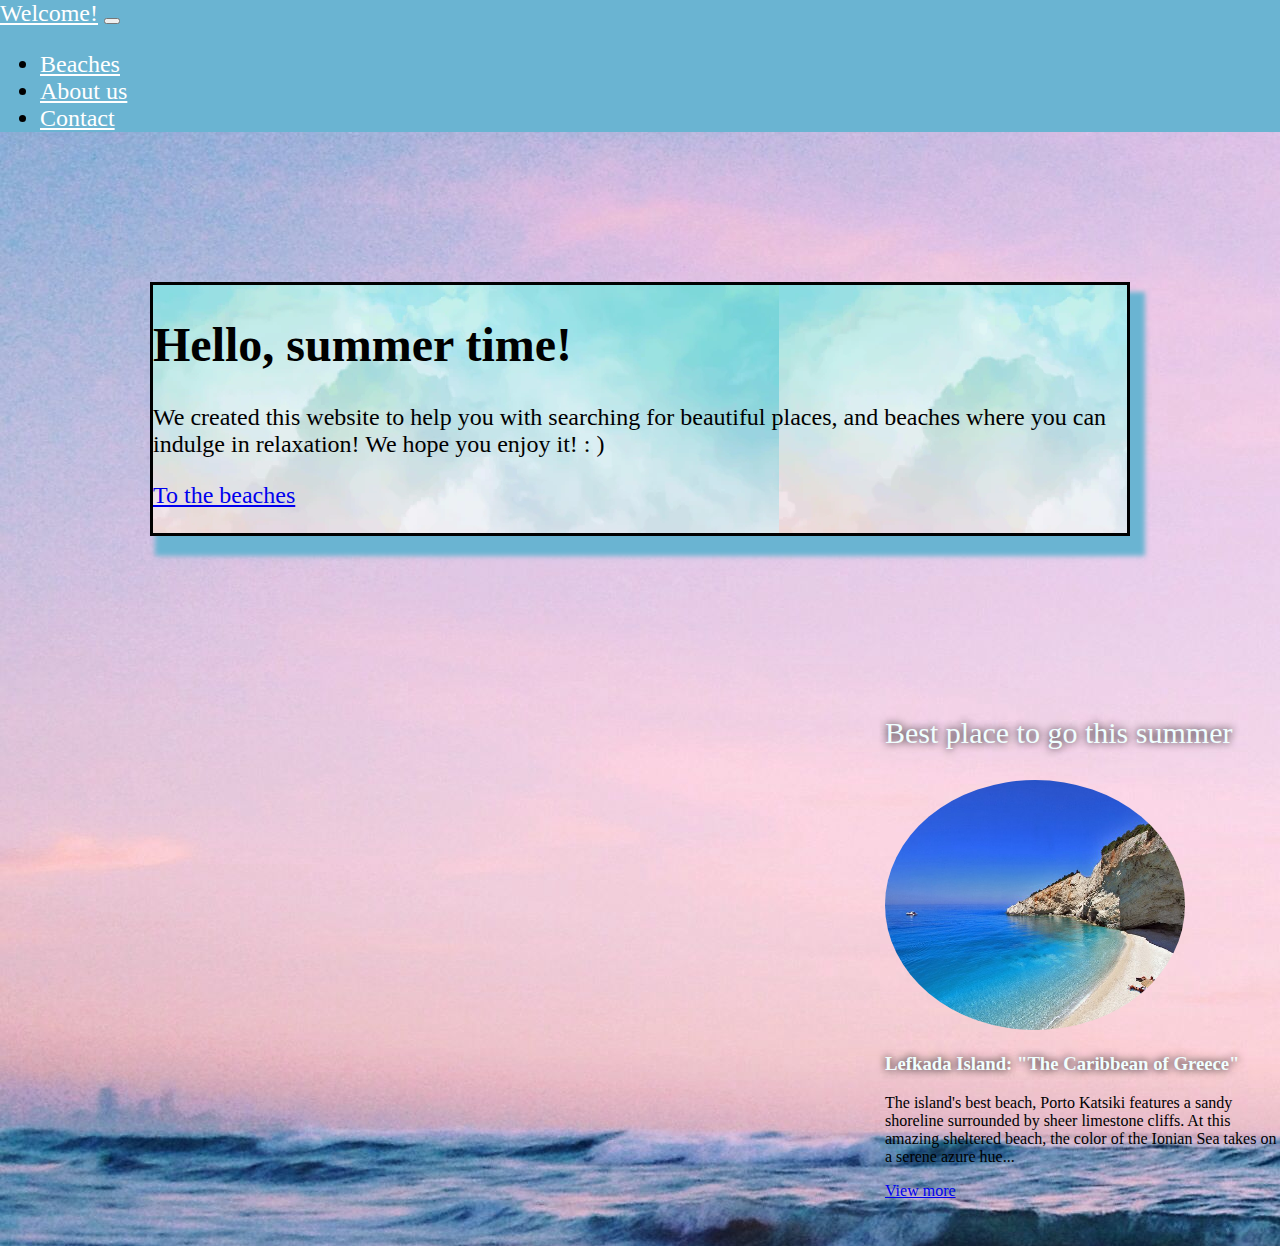
<file: index.html>
﻿<!DOCTYPE html>
<html lang="en">
<head>
    <title>Unforgettable Moments</title>
    <meta charset="utf-8">

    <meta name="viewport" content="width=device-width, initial-scale=1">
    <link rel="stylesheet" href="https://cdn.jsdelivr.net/npm/bootstrap@4.5.3/dist/css/bootstrap.min.css" integrity="sha384-TX8t27EcRE3e/ihU7zmQxVncDAy5uIKz4rEkgIXeMed4M0jlfIDPvg6uqKI2xXr2" crossorigin="anonymous">
    <link rel="stylesheet" type="text/css" href="main.css">

   
</head>

<body>

    <nav class="navbar navbar-expand-md">
        <a class="navbar-brand" href="index.html">Welcome!</a>
        <button class="navbar-toggler navbar-dark" type="button" data-toggle="collapse" data-target="#main-navigation">
            <span class="navbar-toggler-icon"></span>
        </button>
        <div class="collapse navbar-collapse" id="main-navigation">
            <ul class="navbar-nav">
                <li class="nav-item">
                    <a class="nav-link" href="beaches.html">Beaches</a>
                </li>
                <li class="nav-item">
                    <a class="nav-link" href="about.html">About us</a>
                </li>
                <li class="nav-item">
                    <a class="nav-link" href="contact.html">Contact</a>
                </li>
            </ul>
        </div>
    </nav>

    <div class="jumbotron">
        <h1>Hello, summer time!</h1>
        <p class="caption">
            We created this website to help you with searching for beautiful places,
            and beaches where you can indulge in relaxation!  We hope you enjoy it! : )
        </p>
        <p><a class="btn btn-primary btn-lg" href="beaches.html" role="button">To the beaches</a></p>
    </div>


    <div class="footer">
        <div class="video">
        <iframe width="560" height="315" src="https://www.youtube.com/embed/or047P2NOjc?&autoplay=1&mute=1" SameSite=None title="YouTube video player" frameborder="0"></iframe>
            </div>

        <div class="place">
            <div class="thumbnail">
                <p>Best place to go this summer</p>
                <img src="five.jpg" alt="">
                <div class="caption">
                    <h3>Lefkada Island: "The Caribbean of Greece"</h3>
                    <p>
                        The island's best beach, Porto Katsiki features a sandy shoreline surrounded by sheer
                        limestone cliffs. At this amazing sheltered beach, the color of the Ionian Sea takes on
                        a serene azure hue...
                    </p>
                    <p><a href="beaches.html" class="btn btn-primary" role="button">View more</a></p>
                </div>
            </div>
        </div>
    </div>




    <script src="https://code.jquery.com/jquery-3.3.1.slim.min.js" integrity="sha384-q8i/X+965DzO0rT7abK41JStQIAqVgRVzpbzo5smXKp4YfRvH+8abtTE1Pi6jizo" crossorigin="anonymous"></script>
    <script src="https://cdn.jsdelivr.net/npm/popper.js@1.14.7/dist/umd/popper.min.js" integrity="sha384-UO2eT0CpHqdSJQ6hJty5KVphtPhzWj9WO1clHTMGa3JDZwrnQq4sF86dIHNDz0W1" crossorigin="anonymous"></script>
    <script src="https://cdn.jsdelivr.net/npm/bootstrap@4.3.1/dist/js/bootstrap.min.js" integrity="sha384-JjSmVgyd0p3pXB1rRibZUAYoIIy6OrQ6VrjIEaFf/nJGzIxFDsf4x0xIM+B07jRM" crossorigin="anonymous"></script>
</body>


</html>
</file>
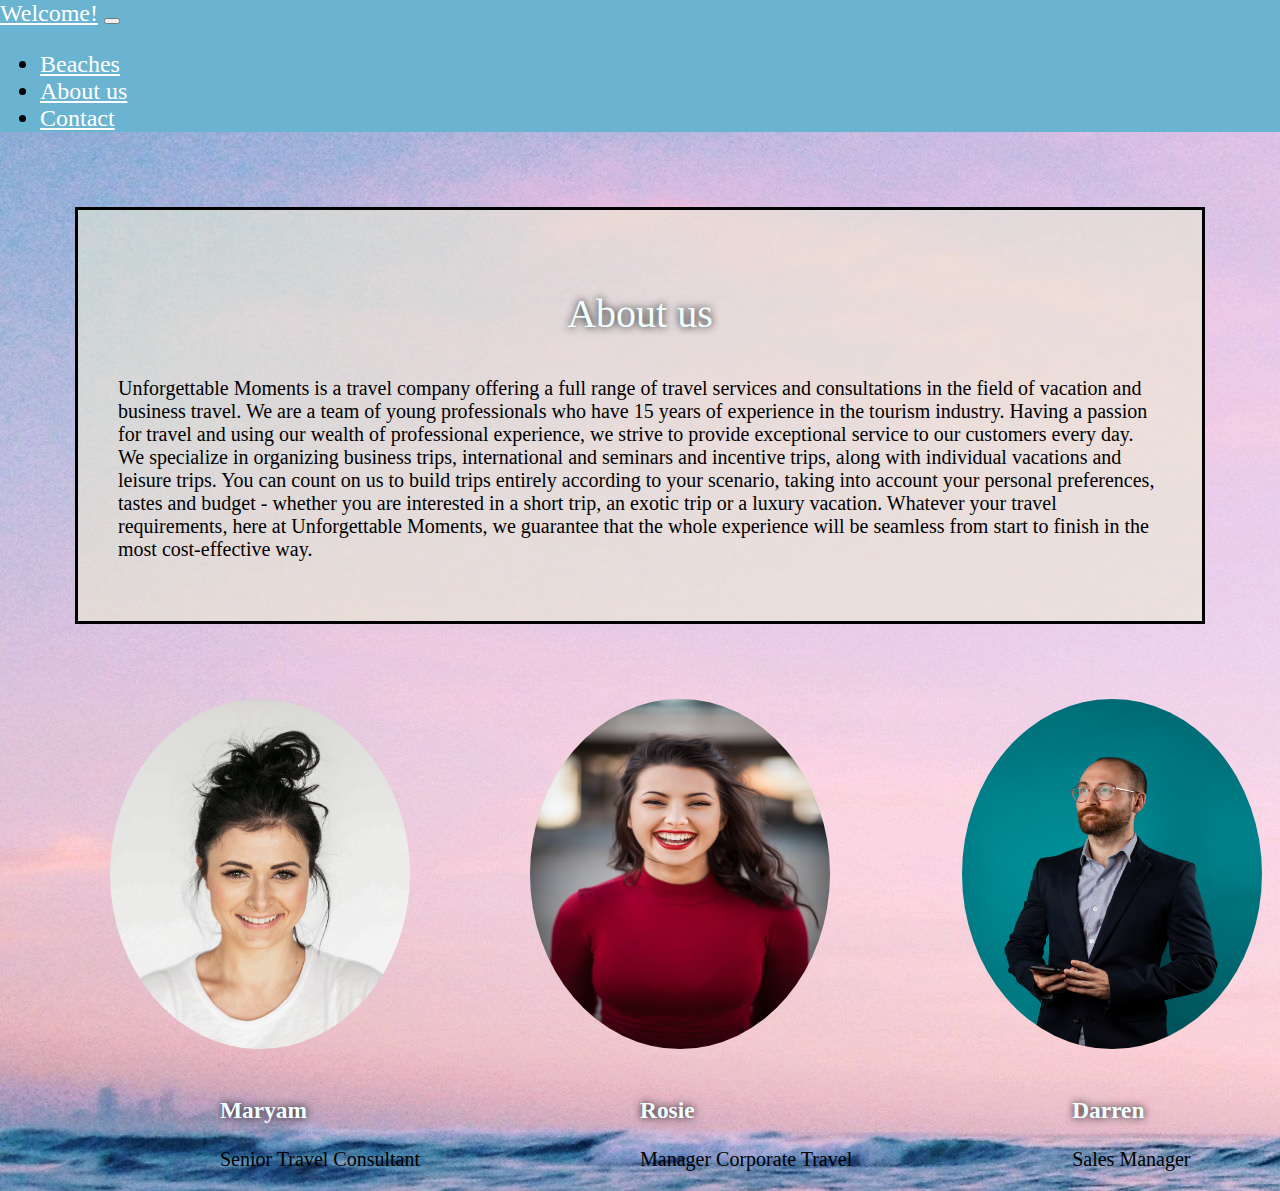
<file: about.html>
﻿<!DOCTYPE html>
<html lang="en">
<head>
    <title>Unforgettable Moments</title>
    <meta charset="utf-8">

    <meta name="viewport" content="width=device-width, initial-scale=1">
    <link rel="stylesheet" href="https://cdn.jsdelivr.net/npm/bootstrap@4.5.3/dist/css/bootstrap.min.css" integrity="sha384-TX8t27EcRE3e/ihU7zmQxVncDAy5uIKz4rEkgIXeMed4M0jlfIDPvg6uqKI2xXr2" crossorigin="anonymous">
    <link rel="stylesheet" type="text/css" href="main.css">
</head>

<body>

    <nav class="navbar navbar-expand-md">
        <a class="navbar-brand" href="index.html">Welcome!</a>
        <button class="navbar-toggler navbar-dark" type="button" data-toggle="collapse" data-target="#main-navigation">
            <span class="navbar-toggler-icon"></span>
        </button>
        <div class="collapse navbar-collapse" id="main-navigation">
            <ul class="navbar-nav">
                <li class="nav-item">
                    <a class="nav-link" href="beaches.html">Beaches</a>
                </li>
                <li class="nav-item">
                    <a class="nav-link" href="about.html">About us</a>
                </li>
                <li class="nav-item">
                    <a class="nav-link" href="contact.html">Contact</a>
                </li>
            </ul>
        </div>
    </nav>

    <div class="about">
        <p>About us</p>
        <p>
            Unforgettable Moments is a travel company offering a full range of travel services and consultations in the field of vacation and business travel. We are a team of young professionals who have 15 years of experience in the tourism industry.
            Having a passion for travel and using our wealth of professional experience, we strive to provide exceptional service to our customers every day.

            We specialize in organizing business trips, international and seminars and incentive trips, along with individual vacations and leisure trips. You can count on us to build trips entirely according to your scenario, taking into account your personal preferences, tastes and budget - whether you are interested in a short trip, an exotic trip or a luxury vacation.
            Whatever your travel requirements, here at Unforgettable Moments, we guarantee that the whole experience will be seamless from start to finish in the most cost-effective way.
        </p>
    </div>

    <div class="staff">
        <div class="thumbnail">
            <img src="women1.jpg" alt="">
            <div class="caption">
                <h3>Maryam</h3>
                <p>
                    Senior Travel Consultant
                </p>
            </div>
        </div>

        <div class="thumbnail">
            <img src="women2.jpg" alt="">
            <div class="caption">
                <h3>Rosie</h3>
                <p>
                    Manager Corporate Travel
                </p>
            </div>
        </div>

        <div class="thumbnail">
            <img src="man.jpg" alt="">
            <div class="caption">
                <h3>Darren</h3>
                <p>
                    Sales Manager
                </p>
            </div>
        </div>
    </div>



            <script src="https://code.jquery.com/jquery-3.3.1.slim.min.js" integrity="sha384-q8i/X+965DzO0rT7abK41JStQIAqVgRVzpbzo5smXKp4YfRvH+8abtTE1Pi6jizo" crossorigin="anonymous"></script>
            <script src="https://cdn.jsdelivr.net/npm/popper.js@1.14.7/dist/umd/popper.min.js" integrity="sha384-UO2eT0CpHqdSJQ6hJty5KVphtPhzWj9WO1clHTMGa3JDZwrnQq4sF86dIHNDz0W1" crossorigin="anonymous"></script>
            <script src="https://cdn.jsdelivr.net/npm/bootstrap@4.3.1/dist/js/bootstrap.min.js" integrity="sha384-JjSmVgyd0p3pXB1rRibZUAYoIIy6OrQ6VrjIEaFf/nJGzIxFDsf4x0xIM+B07jRM" crossorigin="anonymous"></script>

</body>

</html>
</file>
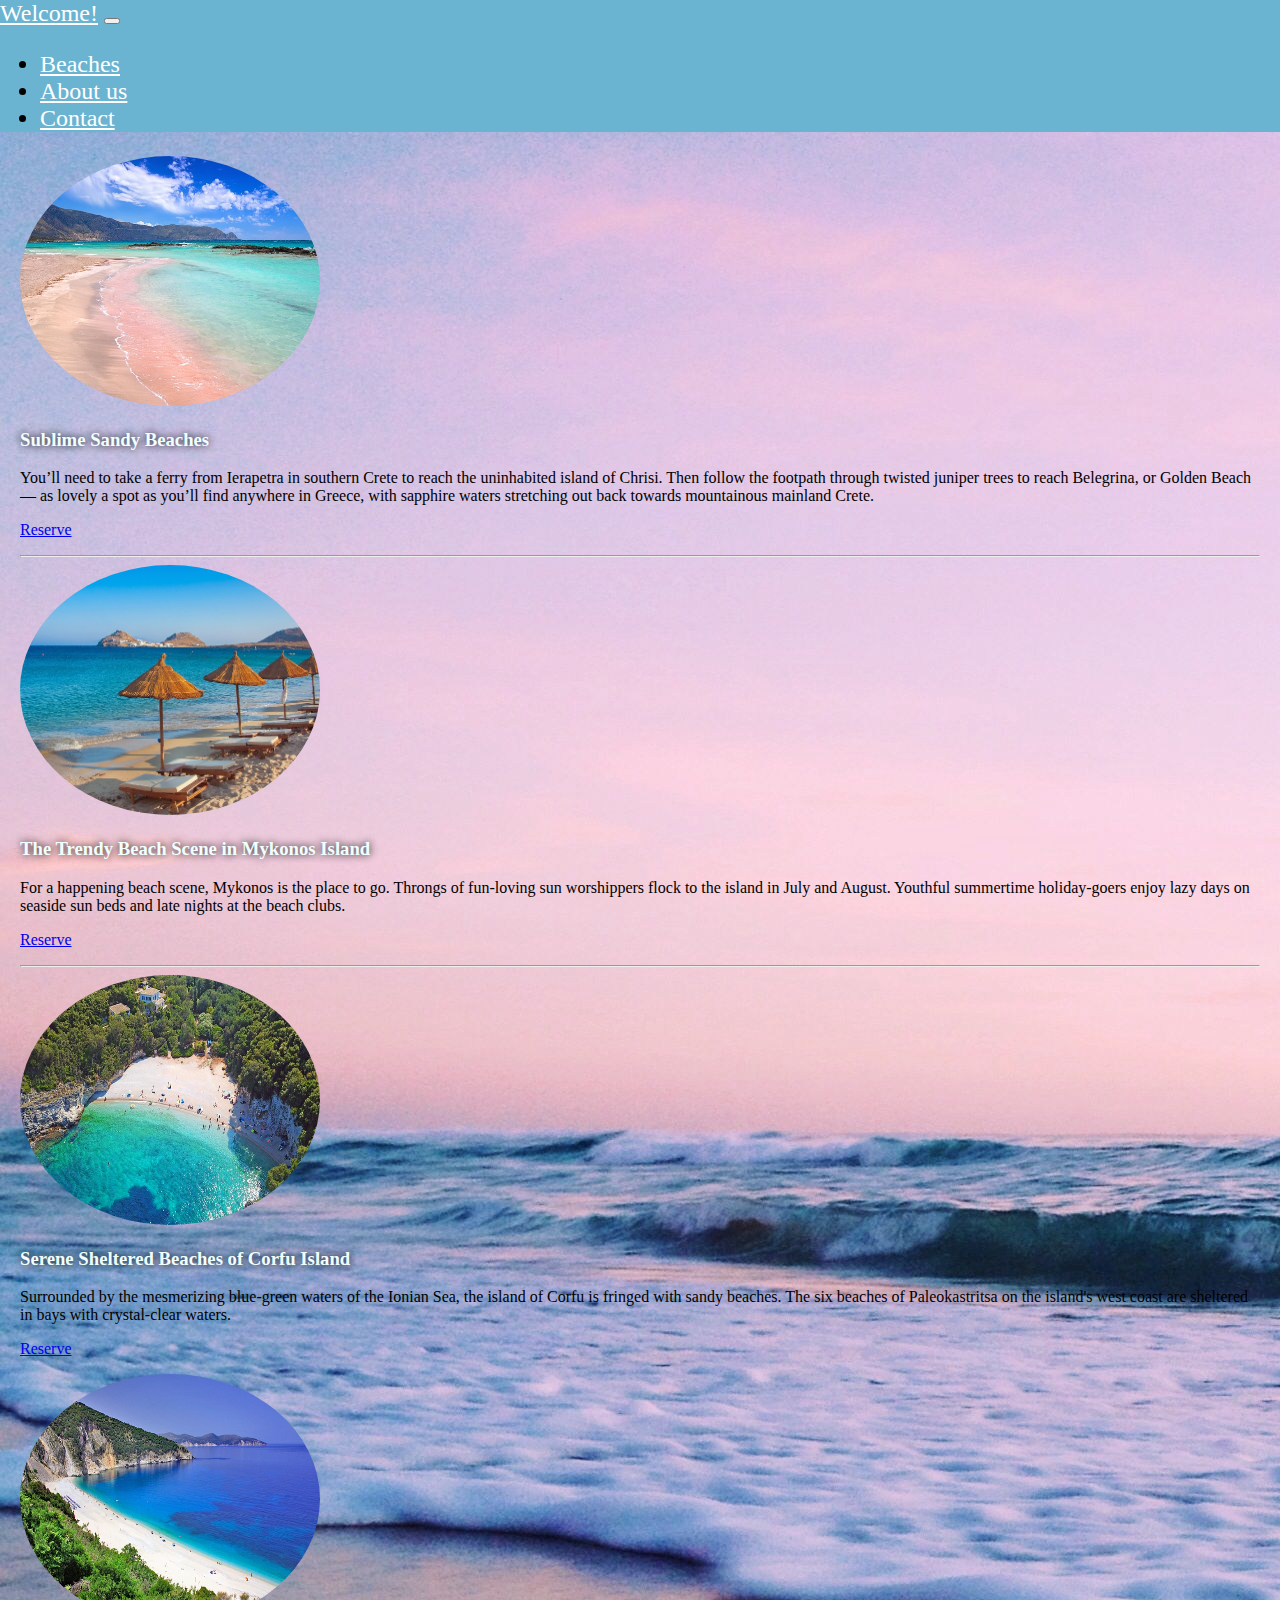
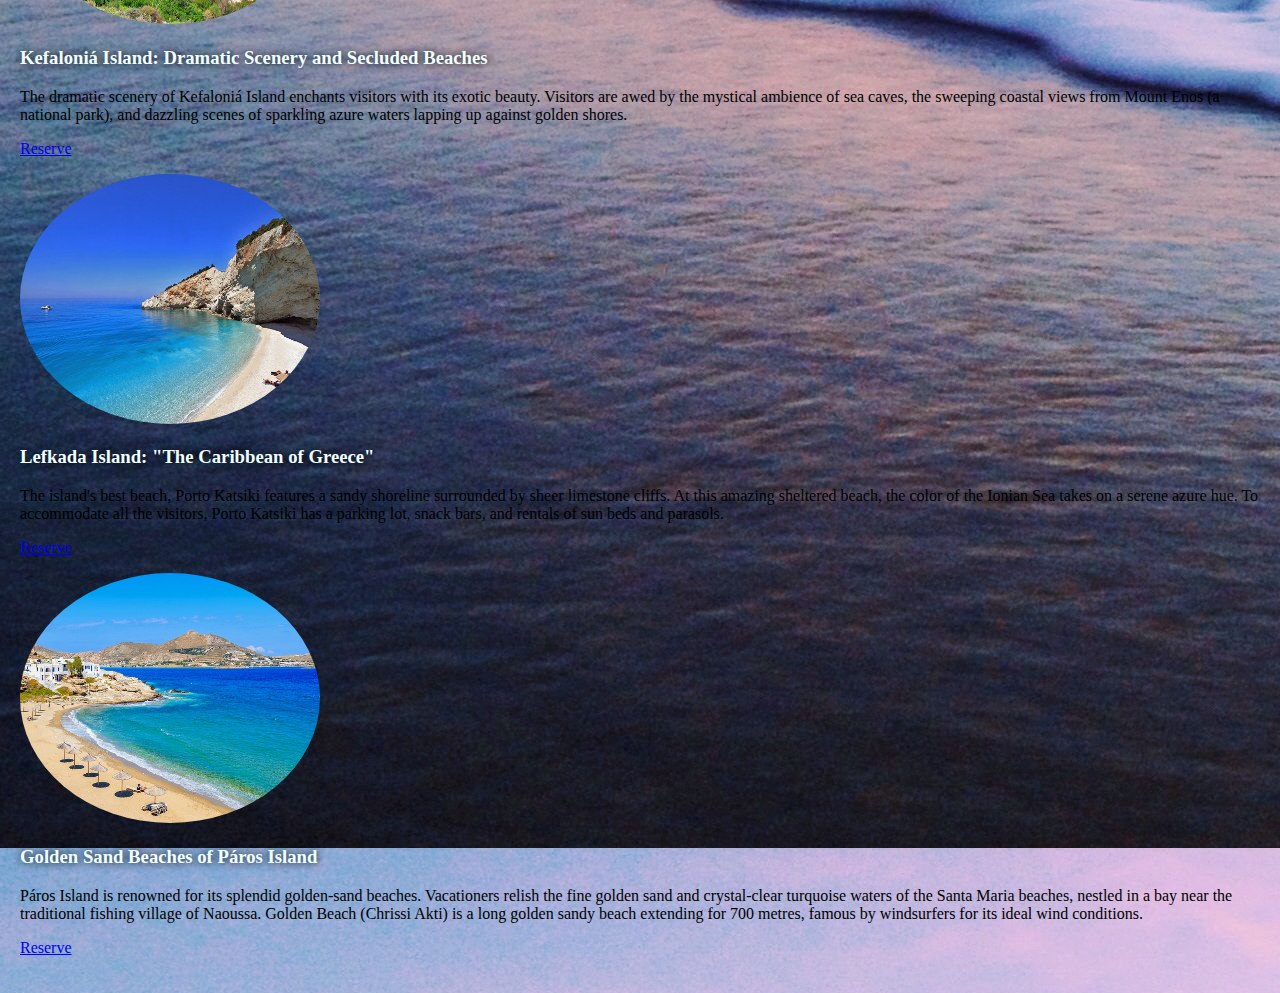
<file: beaches.html>
﻿<!DOCTYPE html>
<html lang="en">
<head>
    <title>Unforgettable Moments</title>
    <meta charset="utf-8">

    <meta name="viewport" content="width=device-width, initial-scale=1">
    <link rel="stylesheet" href="https://cdn.jsdelivr.net/npm/bootstrap@4.5.3/dist/css/bootstrap.min.css" integrity="sha384-TX8t27EcRE3e/ihU7zmQxVncDAy5uIKz4rEkgIXeMed4M0jlfIDPvg6uqKI2xXr2" crossorigin="anonymous">
    <link rel="stylesheet" type="text/css" href="main.css">
</head>

<body>

    <nav class="navbar navbar-expand-md">
        <a class="navbar-brand" href="index.html">Welcome!</a>
        <button class="navbar-toggler navbar-dark" type="button" data-toggle="collapse" data-target="#main-navigation">
            <span class="navbar-toggler-icon"></span>
        </button>
        <div class="collapse navbar-collapse" id="main-navigation">
            <ul class="navbar-nav">
                <li class="nav-item">
                    <a class="nav-link" href="beaches.html">Beaches</a>
                </li>
                <li class="nav-item">
                    <a class="nav-link" href="about.html">About us</a>
                </li>
                <li class="nav-item">
                    <a class="nav-link" href="contact.html">Contact</a>
                </li>
            </ul>
        </div>
    </nav>

    <div class="row">
        <div class="col-sm-6 col-md-4">
            <div class="thumbnail">
                <img src="one.jpg" alt="">
                <div class="caption">
                    <h3>Sublime Sandy Beaches</h3>
                    <p>
                        You’ll need to take a ferry from Ierapetra in southern
                        Crete to reach the uninhabited island of Chrisi. Then follow the footpath through
                        twisted juniper trees to reach Belegrina, or Golden Beach — as lovely a spot as
                        you’ll find anywhere in Greece, with sapphire waters stretching out back towards
                        mountainous mainland Crete.
                    </p>
                    <p><a href="#" class="btn btn-primary" role="button">Reserve</a></p>
                </div>
            </div>
        </div>
        <hr />
        <div class="col-sm-6 col-md-4">
            <div class="thumbnail">
                <img src="two.jpg" alt="">
                <div class="caption">
                    <h3>The Trendy Beach Scene in Mykonos Island</h3>
                    <p>
                        For a happening beach scene, Mykonos is the place to go.
                        Throngs of fun-loving sun worshippers flock to the island in July and August.
                        Youthful summertime holiday-goers enjoy lazy days on seaside sun beds and late nights
                        at the beach clubs.
                    </p>
                    <p><a href="#" class="btn btn-primary" role="button">Reserve</a></p>
                </div>
            </div>
        </div>
        <hr />
        <div class="col-sm-6 col-md-4">
            <div class="thumbnail">
                <img src="three.jpg" alt="">
                <div class="caption">
                    <h3>Serene Sheltered Beaches of Corfu Island</h3>
                    <p>
                        Surrounded by the mesmerizing blue-green waters of the Ionian Sea, the island of Corfu is fringed with sandy beaches.
                        The six beaches of Paleokastritsa on the island's west coast are sheltered in bays with crystal-clear waters.

                    </p>
                    <p><a href="#" class="btn btn-primary" role="button">Reserve</a></p>
                </div>
            </div>
        </div>
        <div class="col-sm-6 col-md-4">
            <div class="thumbnail">
                <img src="four.jpg" alt="">
                <div class="caption">
                    <h3>Kefaloniá Island: Dramatic Scenery and Secluded Beaches</h3>
                    <p>
                        The dramatic scenery of Kefaloniá Island enchants visitors with its exotic beauty.
                        Visitors are awed by the mystical ambience of sea caves, the sweeping coastal views
                        from Mount Enos (a national park), and dazzling scenes of sparkling azure waters lapping up against golden shores.
                    </p>
                    <p><a href="#" class="btn btn-primary" role="button">Reserve</a></p>
                </div>
            </div>
        </div>
        <div class="col-sm-6 col-md-4">
            <div class="thumbnail">
                <img src="five.jpg" alt="">
                <div class="caption">
                    <h3>Lefkada Island: "The Caribbean of Greece"</h3>
                    <p>
                        The island's best beach, Porto Katsiki features a sandy shoreline surrounded by sheer
                        limestone cliffs. At this amazing sheltered beach, the color of the Ionian Sea takes on
                        a serene azure hue. To accommodate all the visitors, Porto Katsiki has a parking lot, snack bars,
                        and rentals of sun beds and parasols.
                    </p>
                    <p><a href="#" class="btn btn-primary" role="button">Reserve</a></p>
                </div>
            </div>
        </div>
        <div class="col-sm-6 col-md-4">
            <div class="thumbnail">
                <img src="six.jpg" alt="">
                <div class="caption">
                    <h3>Golden Sand Beaches of Páros Island</h3>
                    <p>
                        Páros Island is renowned for its splendid golden-sand beaches.
                        Vacationers relish the fine golden sand and crystal-clear turquoise waters
                        of the Santa Maria beaches, nestled in a bay near the traditional fishing village of Naoussa.
                        Golden Beach (Chrissi Akti) is a long golden sandy beach extending for 700 metres, famous by windsurfers for its ideal wind conditions.
                    </p>
                    <p><a href="#" class="btn btn-primary" role="button">Reserve</a></p>
                </div>
            </div>
        </div>
    </div>



    <script src="https://code.jquery.com/jquery-3.3.1.slim.min.js" integrity="sha384-q8i/X+965DzO0rT7abK41JStQIAqVgRVzpbzo5smXKp4YfRvH+8abtTE1Pi6jizo" crossorigin="anonymous"></script>
    <script src="https://cdn.jsdelivr.net/npm/popper.js@1.14.7/dist/umd/popper.min.js" integrity="sha384-UO2eT0CpHqdSJQ6hJty5KVphtPhzWj9WO1clHTMGa3JDZwrnQq4sF86dIHNDz0W1" crossorigin="anonymous"></script>
    <script src="https://cdn.jsdelivr.net/npm/bootstrap@4.3.1/dist/js/bootstrap.min.js" integrity="sha384-JjSmVgyd0p3pXB1rRibZUAYoIIy6OrQ6VrjIEaFf/nJGzIxFDsf4x0xIM+B07jRM" crossorigin="anonymous"></script>

</body>

</html>
</file>
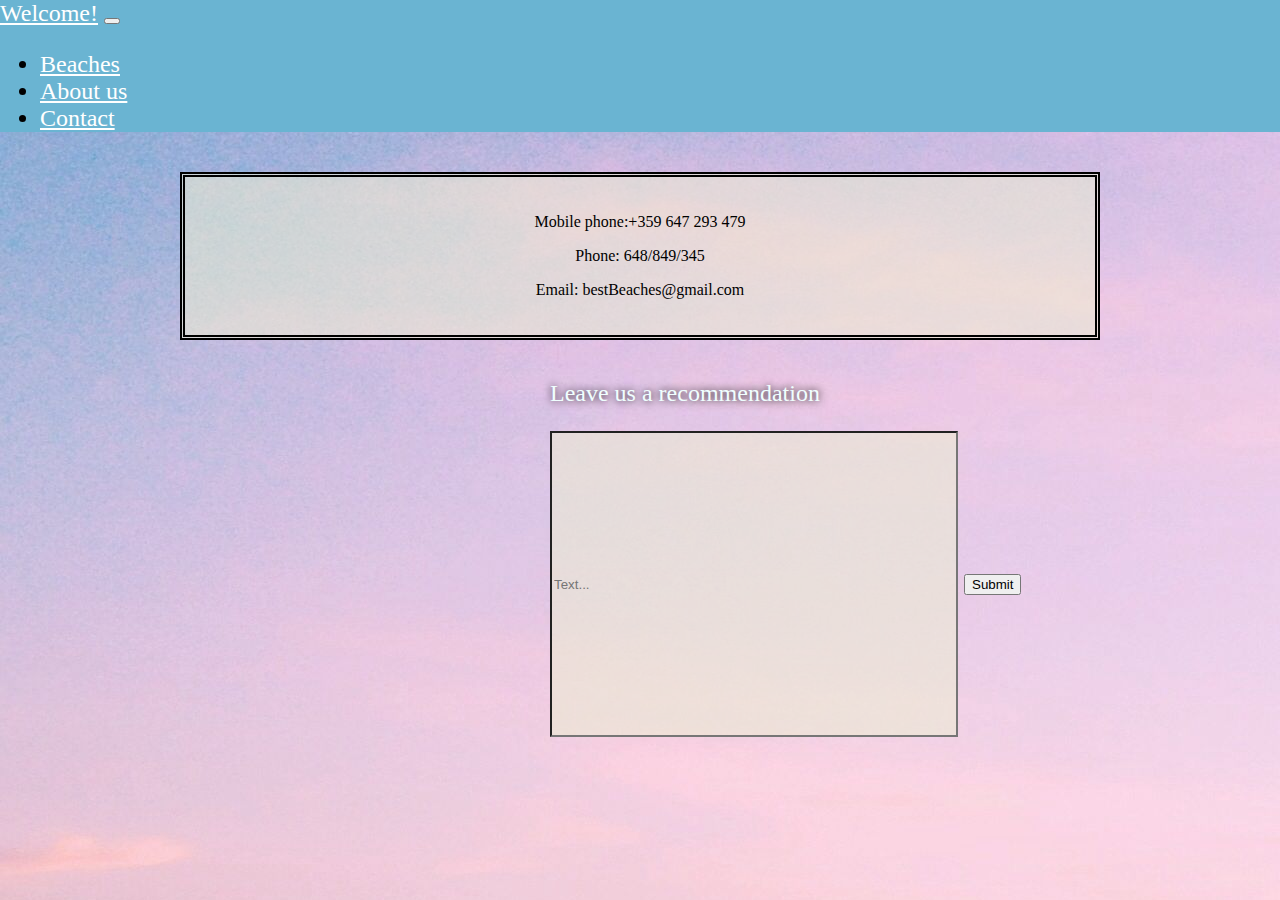
<file: contact.html>
﻿<!DOCTYPE html>
<html lang="en">
<head>
    <title>Unforgettable Moments</title>
    <meta charset="utf-8">

    <meta name="viewport" content="width=device-width, initial-scale=1">
    <link rel="stylesheet" href="https://cdn.jsdelivr.net/npm/bootstrap@4.5.3/dist/css/bootstrap.min.css" integrity="sha384-TX8t27EcRE3e/ihU7zmQxVncDAy5uIKz4rEkgIXeMed4M0jlfIDPvg6uqKI2xXr2" crossorigin="anonymous">
    <link rel="stylesheet" type="text/css" href="main.css">
</head>

<body>

    <nav class="navbar navbar-expand-md">
        <a class="navbar-brand" href="index.html">Welcome!</a>
        <button class="navbar-toggler navbar-dark" type="button" data-toggle="collapse" data-target="#main-navigation">
            <span class="navbar-toggler-icon"></span>
        </button>
        <div class="collapse navbar-collapse" id="main-navigation">
            <ul class="navbar-nav">
                <li class="nav-item">
                    <a class="nav-link" href="beaches.html">Beaches</a>
                </li>
                <li class="nav-item">
                    <a class="nav-link" href="about.html">About us</a>
                </li>
                <li class="nav-item">
                    <a class="nav-link" href="contact.html">Contact</a>
                </li>
            </ul>
        </div>
    </nav>

    <div class="contact">
        <p>Mobile phone:+359 647 293 479</p>
        <p>Phone: 648/849/345</p>
        <p>Email: bestBeaches@gmail.com</p>
    </div>

    <div class="recommendation">
        <p>Leave us a recommendation</p>
        <input type="text" placeholder="Text..."/>
        <button type="submit">Submit</button>
    </div>

    <script src="https://code.jquery.com/jquery-3.3.1.slim.min.js" integrity="sha384-q8i/X+965DzO0rT7abK41JStQIAqVgRVzpbzo5smXKp4YfRvH+8abtTE1Pi6jizo" crossorigin="anonymous"></script>
    <script src="https://cdn.jsdelivr.net/npm/popper.js@1.14.7/dist/umd/popper.min.js" integrity="sha384-UO2eT0CpHqdSJQ6hJty5KVphtPhzWj9WO1clHTMGa3JDZwrnQq4sF86dIHNDz0W1" crossorigin="anonymous"></script>
    <script src="https://cdn.jsdelivr.net/npm/bootstrap@4.3.1/dist/js/bootstrap.min.js" integrity="sha384-JjSmVgyd0p3pXB1rRibZUAYoIIy6OrQ6VrjIEaFf/nJGzIxFDsf4x0xIM+B07jRM" crossorigin="anonymous"></script>

</body>

</html>
</file>
<file: main.css>
﻿body {
    padding: 0;
    margin: 0;
    background-image: url("sea.jpg");
    font-family: fantasy;

   
}

.navbar,
.navbar-brand {
    background: #6AB4D2;
    font-size: x-large;
}

.nav-link,
.navbar-brand {
    color: #fff;
    cursor: pointer;
}

.nav-link {
    margin-right: 1em !important;
}

.nav-link:hover {
        color: #000;
}

.navbar-collapse {
    justify-content: flex-end;
}

/*BEACHES*/

.row {
    margin: 20px;
    align-content:center;
}

.thumbnail img {
    width: 300px;
    height: 250px;
    border-radius: 50%;
}

.caption {
    font-family: 'Times New Roman', Times, serif;
}


.thumbnail h3, .recommendation p {
    color: azure;
    text-shadow: 0 0 8px black;
}

/*INDEX*/
.jumbotron {
    font-size: x-large;
    margin: 150px;
    border: solid;
    background-image: url(background-index.jpg);
    background-repeat: inherit;
    box-shadow: 10px 15px 5px 5px #6AB4D2;
}

.footer {
    display: flex;
    margin-left: 125px;
    margin-bottom: 30px;
}

.video {
    margin-right: 200px;
}


body > div.footer > div.place > div > p {
    font-size: 30px;
    color: azure;
    text-shadow: 0 0 8px black;
}

/*CONTACT*/

.contact {
    padding: 20px;
    margin-right: 180px;
    margin-left: 180px;
    margin-bottom: 40px;
    margin-top: 40px;
    font-family: 'Times New Roman', Times, serif;
    border: double 5px black;
    text-align: center;
    background: rgba(235, 238, 210, 0.56);
}

.recommendation {
    margin-left: 550px;
    font-size: x-large;
}

.recommendation input, textarea {
        width: 400px;
        height: 300px;
        background: rgba(235, 238, 210, 0.56);
}

/*ABOUT*/

.about {
    font-size: larger;
    margin: 75px;
    border: solid;
    padding: 40px;
    background: rgba(235, 238, 210, 0.56);
}

.about p:nth-child(1) {
    text-align: center;
    font-size: 40px;
    color: azure;
    text-shadow: 0 0 8px black;
    font-family: 'Times New Roman', Times, serif;
}

.about p:nth-child(2) {
    font-size: 20px;
    font-family: 'Times New Roman', Times, serif;
}

.staff {
    display: flex;
}

.staff div {
        margin-left: 110px;
        font-size: 20px;
        font-family: fantasy;
}

.staff div img {
        height: 350px;
        width: 300px;
        margin-bottom: 20px;
}
</file>
